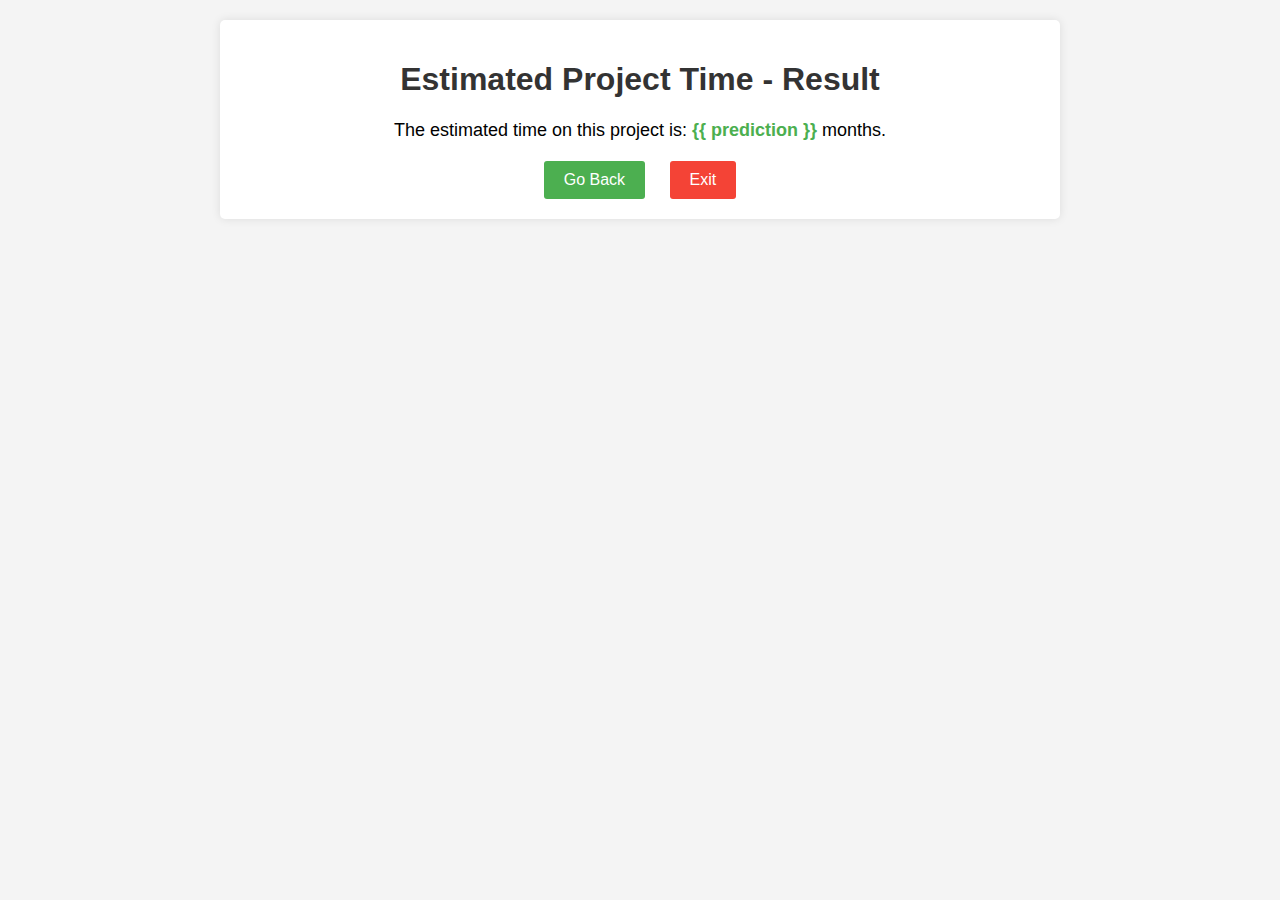
<file: project/templates/result.html>
<!DOCTYPE html>
<html lang="en">
<head>
    <meta charset="UTF-8">
    <meta name="viewport" content="width=device-width, initial-scale=1.0">
    <title>Project Time Estimation - Result</title>
    <style>
        /* Add your CSS styles here */
        body {
            font-family: Arial, sans-serif;
            background-color: #f4f4f4;
            margin: 0;
            padding: 0;
        }

        .container {
            max-width: 800px;
            margin: 20px auto;
            background-color: #fff;
            padding: 20px;
            border-radius: 5px;
            box-shadow: 0 0 10px rgba(0, 0, 0, 0.1);
        }

        h1 {
            color: #333;
            text-align: center; /* Center align the heading */
        }

        p {
            font-size: 18px;
            margin-bottom: 20px;
            text-align: center;
        }

        strong {
            color: #4caf50;
        }

        /* Center align the buttons */
        .button-container {
            text-align: center;
            margin-top: 20px;
        }

        /* Style for buttons */
        .button {
            padding: 10px 20px;
            margin: 0 10px;
            border: none;
            border-radius: 3px;
            cursor: pointer;
            font-size: 16px;
        }

        .go-back-button {
            background-color: #4caf50;
            color: #fff;
        }

        .exit-button {
            background-color: #f44336;
            color: #fff;
        }

        .button:hover {
            opacity: 0.8;
        }
    </style>
</head>
<body>
    <div class="container">
        <h1>Estimated Project Time - Result</h1>
        
        <p>The estimated time on this project is: <strong>{{ prediction }}</strong> months.</p>

        <!-- Button container -->
        <div class="button-container">
            <button class="button go-back-button" onclick="goBack()">Go Back</button>
            <button class="button exit-button" onclick="exitApp()">Exit</button>
        </div>
    </div>

    <script>
        // Function to go back to the previous page
        function goBack() {
            window.history.back();
        }

        // Function to exit the application
        function exitApp() {
            window.close();
        }
    </script>
</body>
</html>
</file>
